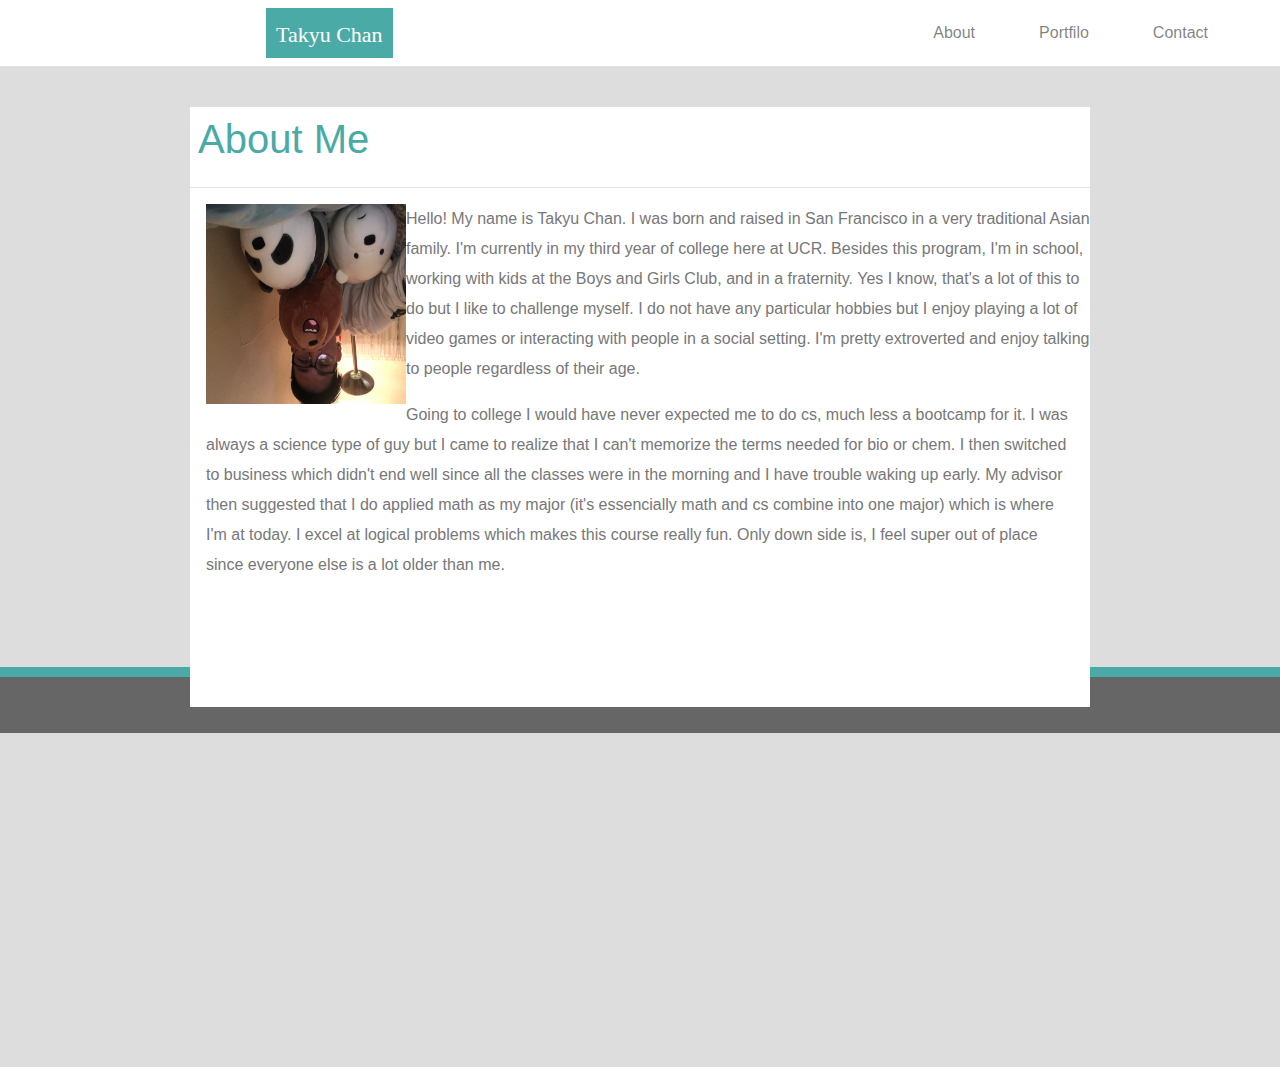
<file: profolio/index.html>
<!DOCTYPE html>
<html lang="en">
<head>
    <meta charset="UTF-8">
    <meta name="viewport" content="width=device-width, initial-scale=1.0">
    <meta http-equiv="X-UA-Compatible" content="ie=edge">
    <title>Index</title>
    <link rel="stylesheet" href="./assets/css/style.css">
    <link rel="stylesheet" href="https://stackpath.bootstrapcdn.com/bootstrap/4.4.1/css/bootstrap.min.css" integrity="sha384-Vkoo8x4CGsO3+Hhxv8T/Q5PaXtkKtu6ug5TOeNV6gBiFeWPGFN9MuhOf23Q9Ifjh" crossorigin="anonymous">
</head>
<body>
    <!--Nav Bar-->
    <nav class="navbar navbar-expand-lg navbar-light bg-white border-bottom">
        <a href="#" class="nav-name text-white">Takyu Chan</a>

        <button class="navbar-toggler" type="button" data-toggle="collapse" data-target="#navbarNavAltMarkup" aria-controls="navbarNavAltMarkup" aria-expanded="false" aria-label="Toggle navigation">
          <span class="navbar-toggler-icon"></span>
        </button>
        <div class="collapse navbar-collapse" id="navbarNavAltMarkup">
          <div class="navbar-nav ml-auto">
            <a class="nav-item nav-link mr-5" href="#">About <span class="sr-only">(current)</span></a>
            <a class="nav-item nav-link mr-5" href="./portfolio.html">Portfilo</a>
            <a class="nav-item nav-link mr-5" href="./contact.html">Contact</a>
          </div>
        </div>
      </nav>

    <!--Body Container-->
      <div class="bg-color">
          <div class="about-me mx-auto">
              <h1 class="color p-2">About Me</h1>
              <hr>
              <div class="">
                <p class="my-desc">
                  <img class="me ml-3 r-3" src="./assets/images/me3.jpeg" alt="me">

                  Hello! My name is Takyu Chan. I was born and raised in San Francisco in a very traditional Asian family. I'm currently in my third year of college here at UCR. Besides this program, I'm in school, working with kids at the Boys and Girls Club, and in a fraternity. Yes I know, that's a lot of this to do but I like to challenge myself. I do not have any particular hobbies but I enjoy playing a lot of video games or interacting with people in a social setting. I'm pretty extroverted and enjoy talking to people regardless of their age. 
                </p>

                <p class="my-desc m-3">Going to college I would have never expected me to do cs, much less a bootcamp for it. I was always a science type of guy but I came to realize that I can't memorize the terms needed for bio or chem. I then switched to business which didn't end well since all the classes were in the morning and I have trouble waking up early. My advisor then suggested that I do applied math as my major (it's essencially math and cs combine into one major) which is where I'm at today. I excel at logical problems which makes this course really fun. Only down side is, I feel super out of place since everyone else is a lot older than me. </p>
              </div>

            <div>
        </div>
      </div>
  </body>

  <!--Footer-->
  <div class="top-foot"></div>
    <div class="text-center bottom-foot p-2">
      <div class="push"></div>
    <p class="text-white text-foot">Copyright &copy;</p>
    </div>
</html>
</file>
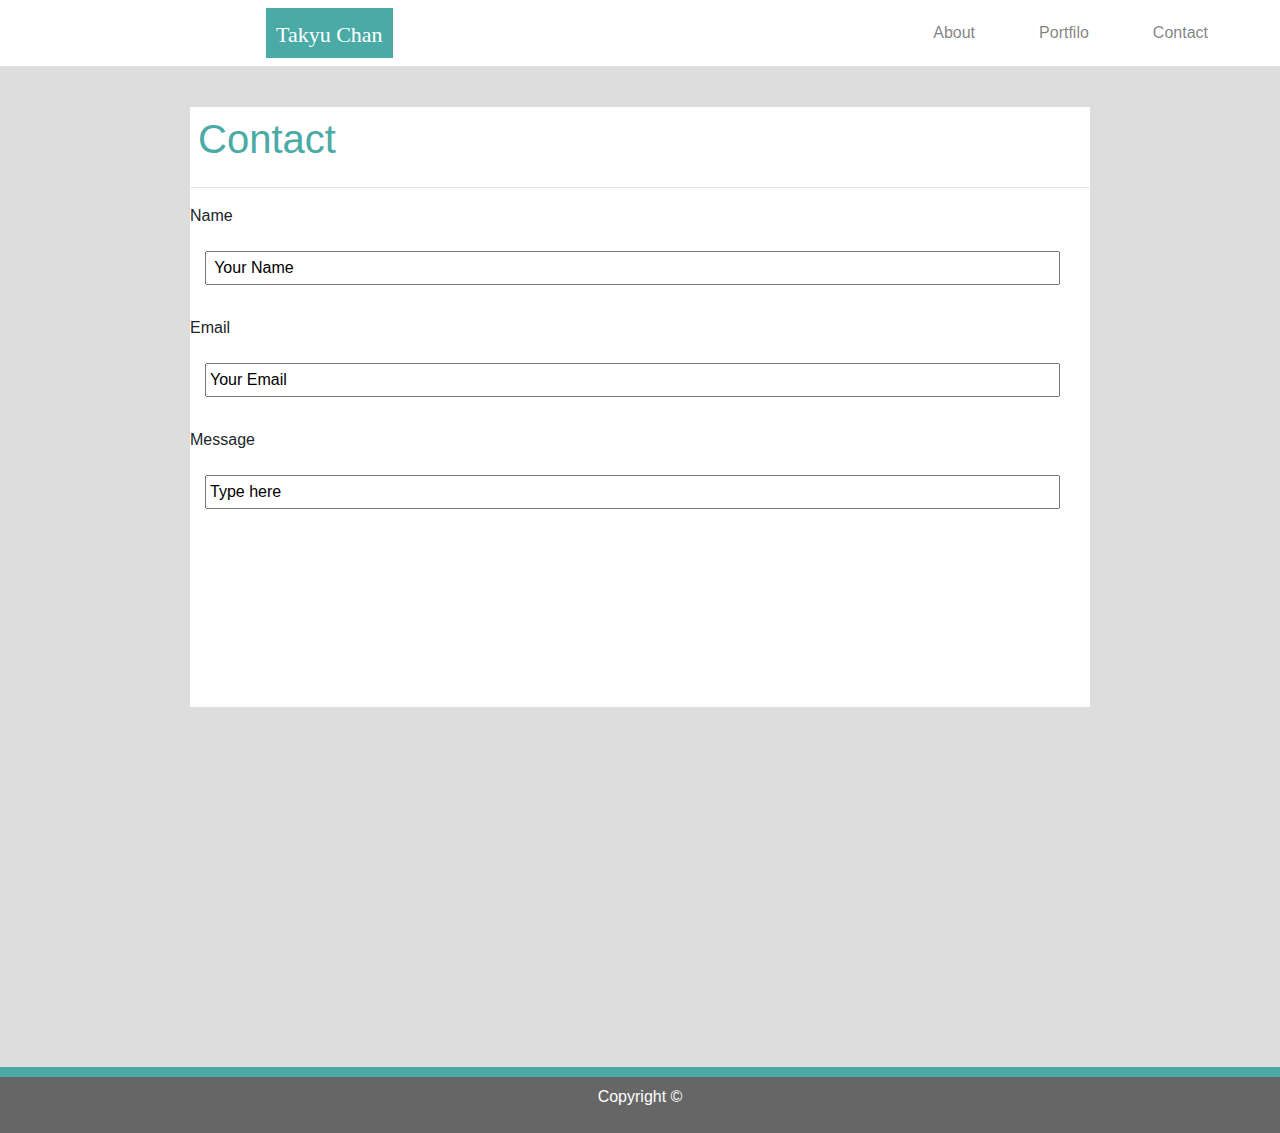
<file: profolio/contact.html>
<!DOCTYPE html>
<html lang="en">
<head>
    <meta charset="UTF-8">
    <meta name="viewport" content="width=device-width, initial-scale=1.0">
    <meta http-equiv="X-UA-Compatible" content="ie=edge">
    <title>Index</title>
    <link rel="stylesheet" href="./assets/css/style.css">
    <link rel="stylesheet" href="https://stackpath.bootstrapcdn.com/bootstrap/4.4.1/css/bootstrap.min.css" integrity="sha384-Vkoo8x4CGsO3+Hhxv8T/Q5PaXtkKtu6ug5TOeNV6gBiFeWPGFN9MuhOf23Q9Ifjh" crossorigin="anonymous">
</head>
<html>
    <!--Nav Bar-->
    <nav class="navbar navbar-expand-lg navbar-light bg-white border-bottom">
        <a href="#" class="nav-name text-white">Takyu Chan</a>

        <button class="navbar-toggler" type="button" data-toggle="collapse" data-target="#navbarNavAltMarkup" aria-controls="navbarNavAltMarkup" aria-expanded="false" aria-label="Toggle navigation">
          <span class="navbar-toggler-icon"></span>
        </button>
        <div class="collapse navbar-collapse" id="navbarNavAltMarkup">
          <div class="navbar-nav ml-auto">
            <a class="nav-item nav-link mr-5" href="#">About <span class="sr-only">(current)</span></a>
            <a class="nav-item nav-link mr-5" href="./portfolio.html">Portfilo</a>
            <a class="nav-item nav-link mr-5" href="./contact.html">Contact</a>
            
          </div>
        </div>
      </nav>

    <!--Box-->
    <body class="bg-color">
        <div class="bg-color">
            <div class="about-me mx-auto">
                <h1 class="color p-2">Contact</h1>
                <hr>
                <div class="">
                  <form>
                      <p>
                          <label>Name</label>
                          <br>
                          <input class="text"
                          id= "Your-Name"
                          value=" Your Name"/>
                      </p>
                      <p>
                          <label>Email</label>
                          <br>
                          <input class="text"
                          id= "Email"
                          value="Your Email"/>
                      <p/>
                      <p>
                          <label>Message</label>
                          <br>
                          <input class="text"
                          id= "Message"
                          value="Type here"/>
                      </p>
                  </form>
                  
                </div>
            </div>
        </div>
    </body>
  <!--Footer-->
    <div class="top-foot"></div>
    <div class="text-center bottom-foot p-2">
      <div class="push"></div>
    <p class="text-white text-foot">Copyright &copy;</p>
    </div>
</html>
</file>
<file: profolio/assets/css/style.css>
*{
    margin: 0%;
    padding: 0%;
}

.navbar{
    padding: 0;
    color: #ffffff;
}

.nav-name{
    height: 50px;
    padding: 10px;
    background-color: #4aaaa5;
    font-family: 'Georgia', Times, 'Times New Roman', serif;
    font-size: 22px;
    margin-left: 250px;
}

.nav{
    padding: 0!important ;
}

.border-bottom{
    border-style: solid grey 1px;
    color: #cccccc;
}
.bg-color{
    background-color: #dddddd;
    height: 1000px;
}

.about-me{
    height: 600px;
    width: 900px;
    background-color: white;
    position: relative;
    top: 40px;
}

.color{
    color: #4aaaa5;
    font-family: 'Arial', 'Helvetica Neue', Helvetica, sans-serif;
    margin: 0 !important;
}

.me{
    height: 200px;
    width: 200px;
    float: left;
    transform: rotate(180deg);
}

.my-desc{
    line-height: 30px;
    color: #777777;
}

.top-foot{
    height: 10px;
    background-color: #4aaaa5;
}

.bottom-foot{
    background-color: #666666;
}

.text-foot{
    font-family: 'Arial', 'Helvetica Neue', Helvetica, sans-serif;
}

.contact{
    height: 600px;
    width: 900px;
    background-color: white;
    position: relative;
    top: 40px;
}

#Your-Name{
    width: 95%;
    padding: 3px;
    margin: 15px;
    font-family: 'Arial', 'Helvetica Neue', Helvetica, sans-serif;

}

#Email{
    width: 95%;
    padding: 3px;
    margin: 15px;
    font-family: 'Arial', 'Helvetica Neue', Helvetica, sans-serif;
}

#Message{
    width: 95%;
    height: 5;
    rows: 5;
    padding: 3px;
    margin: 15px;
    font-family: 'Arial', 'Helvetica Neue', Helvetica, sans-serif;
}

.league-of-legend{
    background-color: #4aaaa5;
    width: 250px;
    height: 50px;
    position: relative;
    top: 130px;
    text-align: center;
    vertical-align: middle;
    font-size: 20px;    
    font-family: 'Arial', 'Helvetica Neue', Helvetica, sans-serif;
    color: white;
}

.league-of-legend-desc{
    background-image: url("/assets/images/lol.jpeg");
    background-repeat: no-repeat;
    height: 200px;
    width: 250px;
}

.food{
    background-color: #4aaaa5;
    width: 250px;
    height: 50px;
    position: relative;
    top: 130px;
    text-align: center;
    vertical-align: middle;
    font-size: 20px;    
    font-family: 'Arial', 'Helvetica Neue', Helvetica, sans-serif;
    color: white;
}

.food-desc{
    background-image: url("/assets/images/food.jpeg");
    background-repeat: no-repeat;
    height: 200px;
    width: 250px;
}

.dog{
    background-color: #4aaaa5;
    width: 250px;
    height: 50px;
    position: relative;
    top: 130px;
    text-align: center;
    vertical-align: middle;
    font-size: 20px;    
    font-family: 'Arial', 'Helvetica Neue', Helvetica, sans-serif;
    color: white;
}

.dog-desc{
    background-image: url("/assets/images/dog.jpeg");
    background-repeat: no-repeat;
    height: 200px;
    width: 250px;
}

.raving{
    background-color: #4aaaa5;
    width: 250px;
    height: 50px;
    position: relative;
    top: 130px;
    text-align: center;
    vertical-align: middle;
    font-size: 20px;    
    font-family: 'Arial', 'Helvetica Neue', Helvetica, sans-serif;
    color: white;
}

.raving-desc{
    background-image: url("/assets/images/rave.jpeg");
    background-repeat: no-repeat;
    height: 200px;
    width: 250px;
}
</file>
